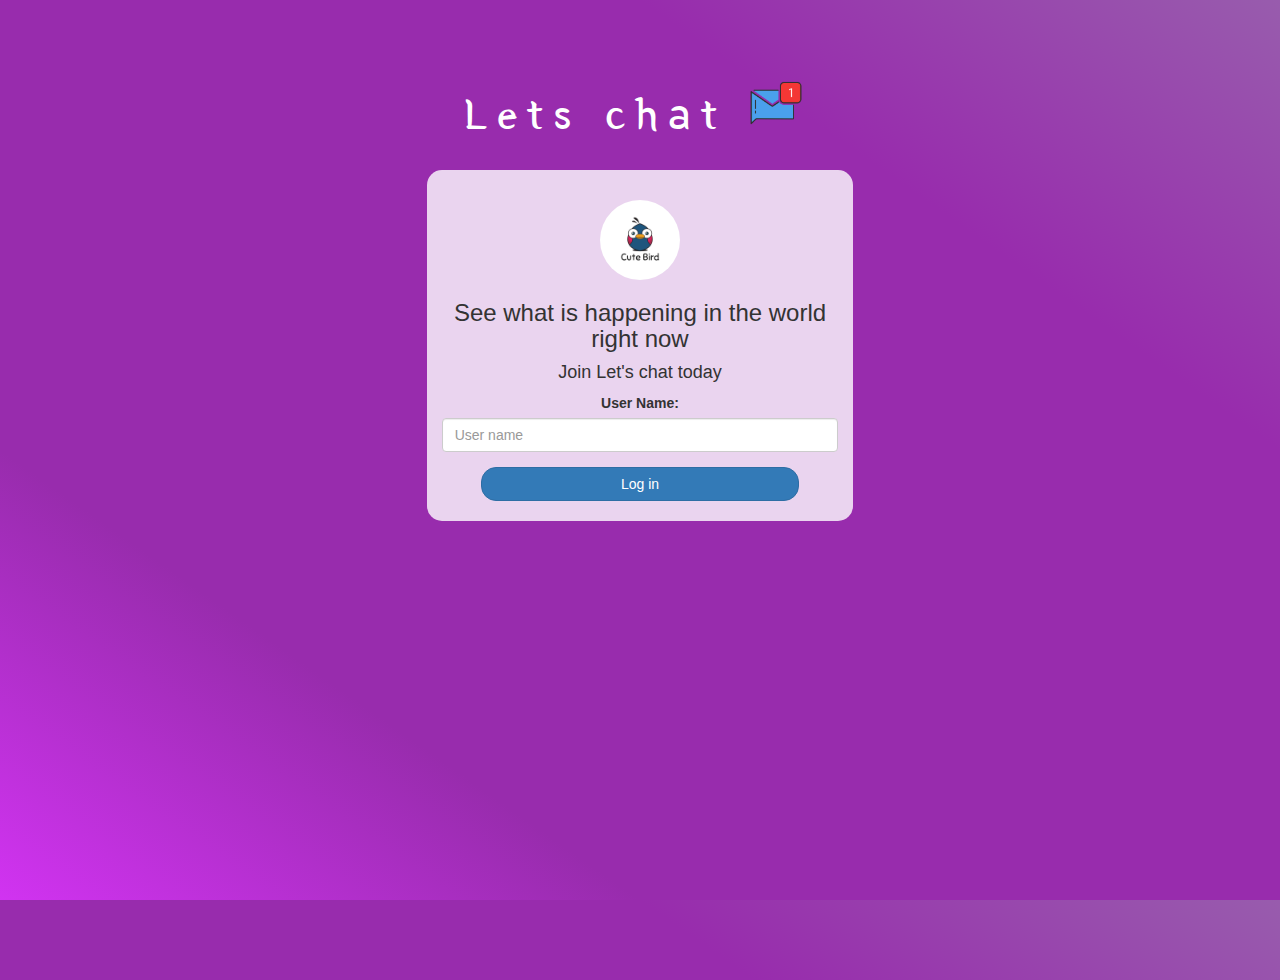
<file: index.html>
<!DOCTYPE html>
<html>
<head>
	<title>Let's Chat app by Tanushka</title>
<link href="https://fonts.googleapis.com/css?family=Yeon+Sung&display=swap" rel="stylesheet"><meta name="viewport" content="width=device-width, initial-scale=1">

<link rel="stylesheet" href="https://maxcdn.bootstrapcdn.com/bootstrap/3.4.0/css/bootstrap.min.css">
<script src="https://ajax.googleapis.com/ajax/libs/jquery/3.4.1/jquery.min.js"></script>
<script src="https://maxcdn.bootstrapcdn.com/bootstrap/3.4.0/js/bootstrap.min.js"></script>

<link rel="stylesheet" type="text/css" href="style.css">
<script src="kwitter.js"></script>
</head>
<body>
	<center>
	
		
	<h1 class="header">	
		Lets chat	<sup>
	<img src="m2.png">
	</sup>
</h1>
	<div class="col-lg-4 col-md-6 col-sm-6 col-xs-11 login_div">
	<img src="logo.png" class="logo">
		<h3 >See what is happening in the world right now</h3>
		<h4 >Join Let's chat today</h4>
		<div class="form-group">
		  <label >User Name:</label>
		  <input type="text" id="user_name" class="form-control" placeholder="User name">

		</div>
		<button id="login_button" class="btn btn-primary" onclick="addUser()">Log in</button>
		<br><br>
	</div>
	
	
</center>
</body>
</html>
</file>
<file: style.css>
html, body
{
  height: 100%;
  margin: 0;
}

body
{
background-image: linear-gradient(to right top, #d133f1, #982cad, #982cad, #982cad, #985cad);
}

.header
{
	color: white;font-family: 'Yeon Sung';font-size: 45px;letter-spacing: 10px;margin-top: 80px;
}
.header img
{
	width: 80px;margin-left: -15px;
}

.login_div
{
	background: rgba(255,255,255,0.8);float: none;border-radius: 15px;
}

.logo
{
	width: 80px;margin-top: 30px;border-radius: 40px;
}

#login_button
{
	width: 80%;border-radius: 15px;
}

.room_name
{
	cursor: pointer;
	font-size: 20px;
}


#logout
{
	font-size: 20px; float: right;
}


#output
{
	padding: 10px; width:80%;background: rgba(255,255,255,0.8);border-radius: 15px;
}

.input_div_room_page
{
	width: 80%;
}

.input_div label
{
	color: white;font-size: 20px;
}


.input_div_message_page
{
	position: fixed;bottom: 0px;width: 100%;background: rgba(255,255,255,0.8);
}
.input_div_message_page label
{
	color: black;
}
.input_div_message_page #msg
{
	width: 80%;
}
.input_div_message_page button
{
	margin-top: 15px;
	width: 50%; 
}
.color_white
{
	color: white
}

.user_tick
{
	width:20px;
}
.message_h4
{
	padding-left:5px;color:grey;
}
#girly{
	height: 600px;
	width: 500px;
}
</file>
